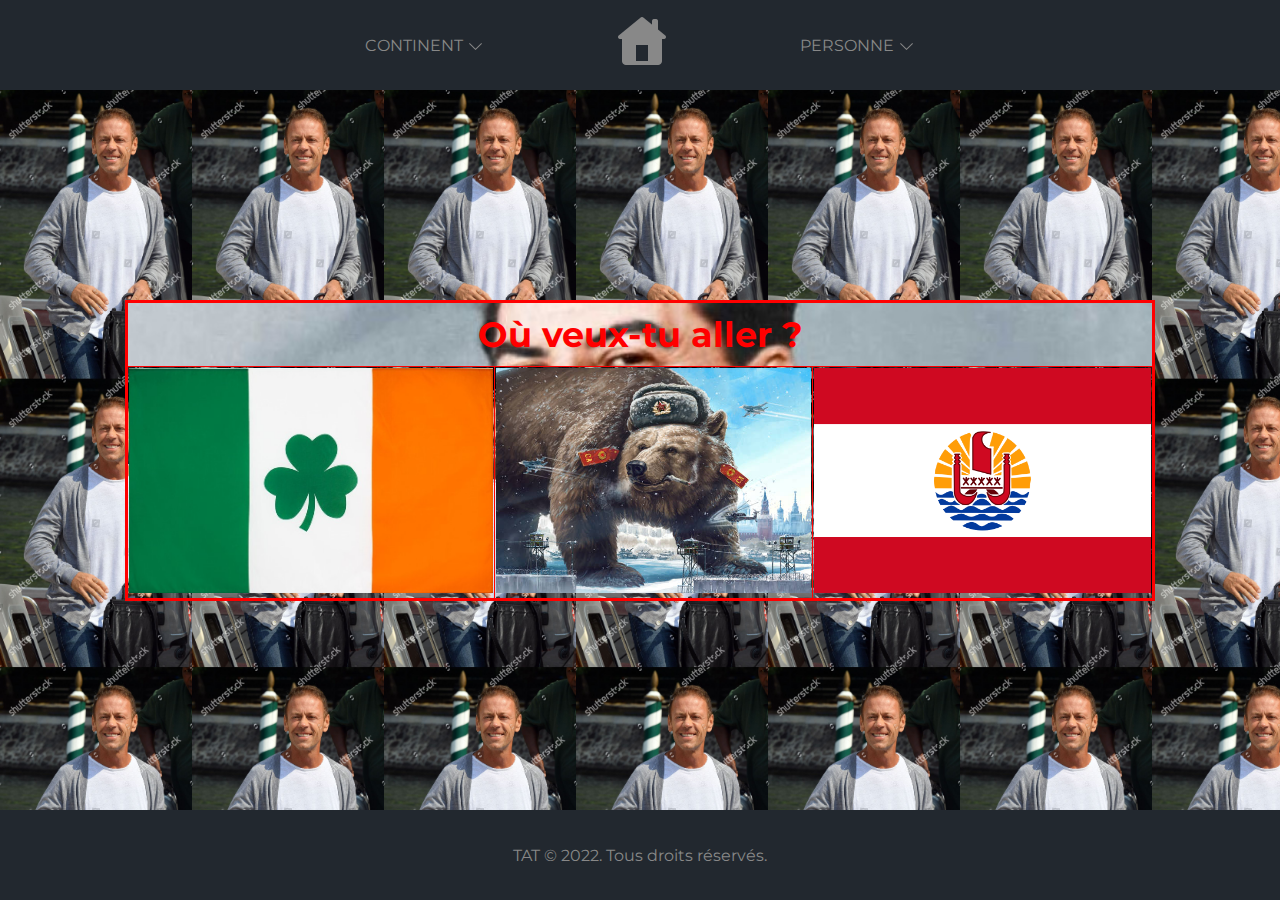
<file: media queries/index.html>
<!DOCTYPE html>
<html lang="fr">
    <head>
        <meta charset="UTF-8">
        <meta http-equiv="X-UA-Compatible" content="IE=edge">
        <meta name="viewport" content="width=device-width, initial-scale=1.0">
        <link rel="stylesheet" href="css/main.css">
        <link rel="stylesheet" href="css/style.css">
        <title>Accueil</title>
    </head>
    <body>
        <header class="header-desktop">
            <nav>
                <div>
                    <p class="deroulant">CONTINENT</p>
                    <div class="submenu submenu-personnage">
                        <ul>
                            <li onclick="window.location.href =''">Océanie</li>
                            <li onclick="window.location.href ='irlande.html'">Europe</li>
                            <li onclick="window.location.href =''">Asie</li>
                        </ul>
                    </div>
                </div>
                <div>
                    <a href="index.html"><img src="img/icone-accueil-gris.png" title="how to git push remy ?"></a>
                </div>
                <div>
                    <p class="deroulant">PERSONNE</p>
                    <div class="submenu submenu-machine">
                        <ul>
                            <li onclick="window.location.href =''">Augustin</li>
                            <li onclick="window.location.href ='irlande.html'">Theo</li>
                            <li onclick="window.location.href =''">Tom</li>
                        </ul>
                    </div>
                </div>
            </nav>
        </header>
        <header class="header-mobile">
            <nav>
                <div>
                    <a href="index.html"><img src="img/icone-accueil-gris.png" title="how to git push remy ?"></a>
                </div>
                <div>
                    <p class="deroulant">PERSONNE</p>
                    <div class="submenu submenu-machine">
                        <ul>
                            <li onclick="window.location.href =''">Augustin</li>
                            <li onclick="window.location.href ='irlande.html'">Theo</li>
                            <li onclick="window.location.href =''">Tom</li>
                        </ul>
                    </div>
                </div>
            </nav>
        </header>

        <div class="flip-card">
            <div class="flip-card-inner">    
                <div class="flip-card-front"></div>
                <div class="flip-card-back">
                    <img src="img/remy.webp">
                </div>
            </div>
        </div>

        <div class="ptdr-c-quoi">
            <p>
                T'as fini ton stage Céline ? <!-- Deso c'était trop tentant. Et en vrai c'est pas nous qu'il faut taper, c'est Milan-->
            </p>
        </div>

        <main class="flex jcc aic">
            <table class="table-desktop">
                <thead>
                    <tr>
                        <th colspan="3">Où veux-tu aller ?</th>
                    </tr>
                </thead>
                <tbody>
                    <tr>
                        <td>
                            <img onclick="window.location.href ='irlande.html'" src="img/drapeau-irlande.jpg" alt="">
                        </td>
                        <td>
                            <img onclick="window.location.href =''" src="img/drapeau-russie.jpg" alt="">
                        </td>
                        <td>
                            <img onclick="window.location.href =''" src="img/drapeau-tahiti.png" alt="">
                        </td>
                    </tr>
                </tbody>
            </table>

            <table class="table-mobile">
                <thead>
                    <tr>
                        <th colspan="1">Où veux-tu aller ?</th>
                    </tr>
                </thead>
                <tbody>
                    <tr>
                        <td class="flex jcc aic">
                            <img onclick="window.location.href ='irlande.html'" src="img/drapeau-irlande.jpg" alt="">
                        </td>
                    </tr>
                    <tr>
                        <td class="flex jcc aic">
                            <img onclick="window.location.href =''" src="img/drapeau-tahiti.png" alt="">
                        </td>
                    </tr>
                    <tr>
                        <td class="flex jcc aic">
                            <img onclick="window.location.href =''" src="img/drapeau-russie.jpg" alt="">
                        </td>
                    </tr>
                </tbody>
            </table>
        </main>

        <footer>
            <p>TAT © 2022. Tous droits réservés.</p>
        </footer>
    </body>
</html>
</file>
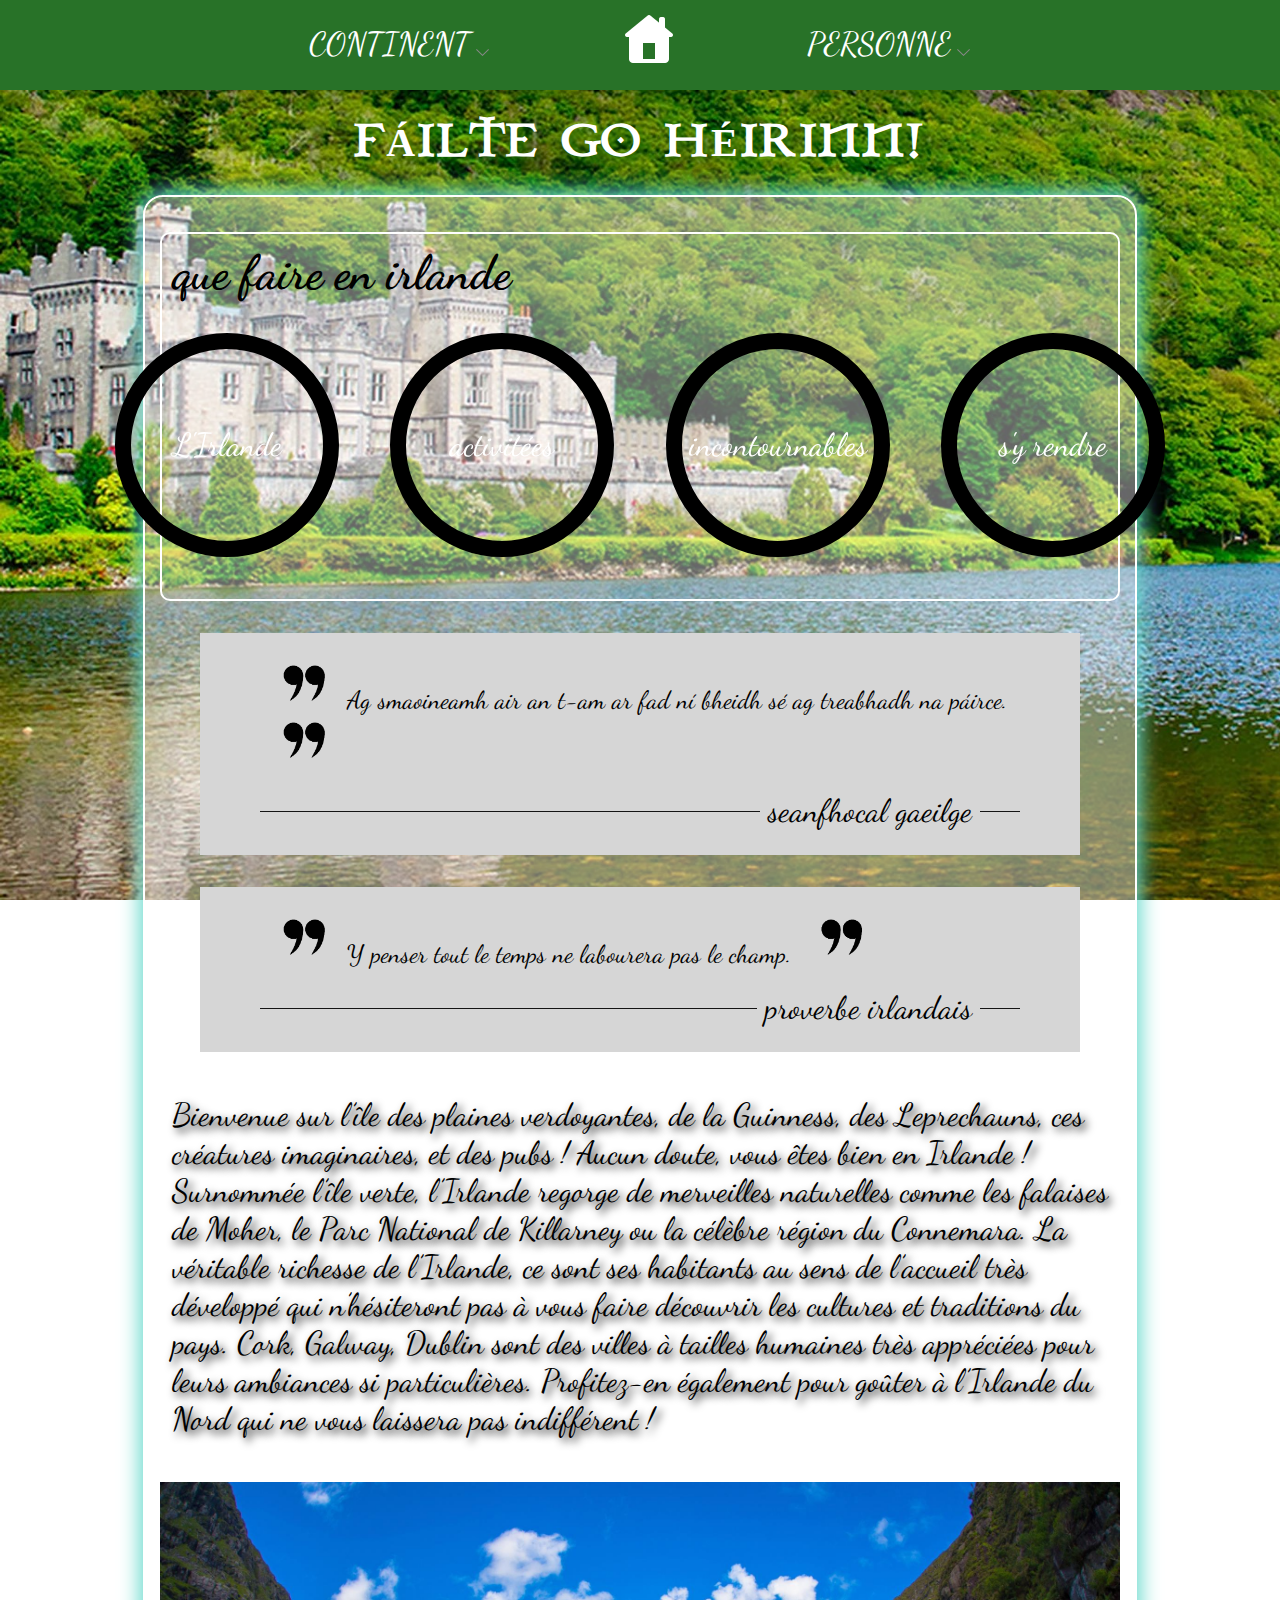
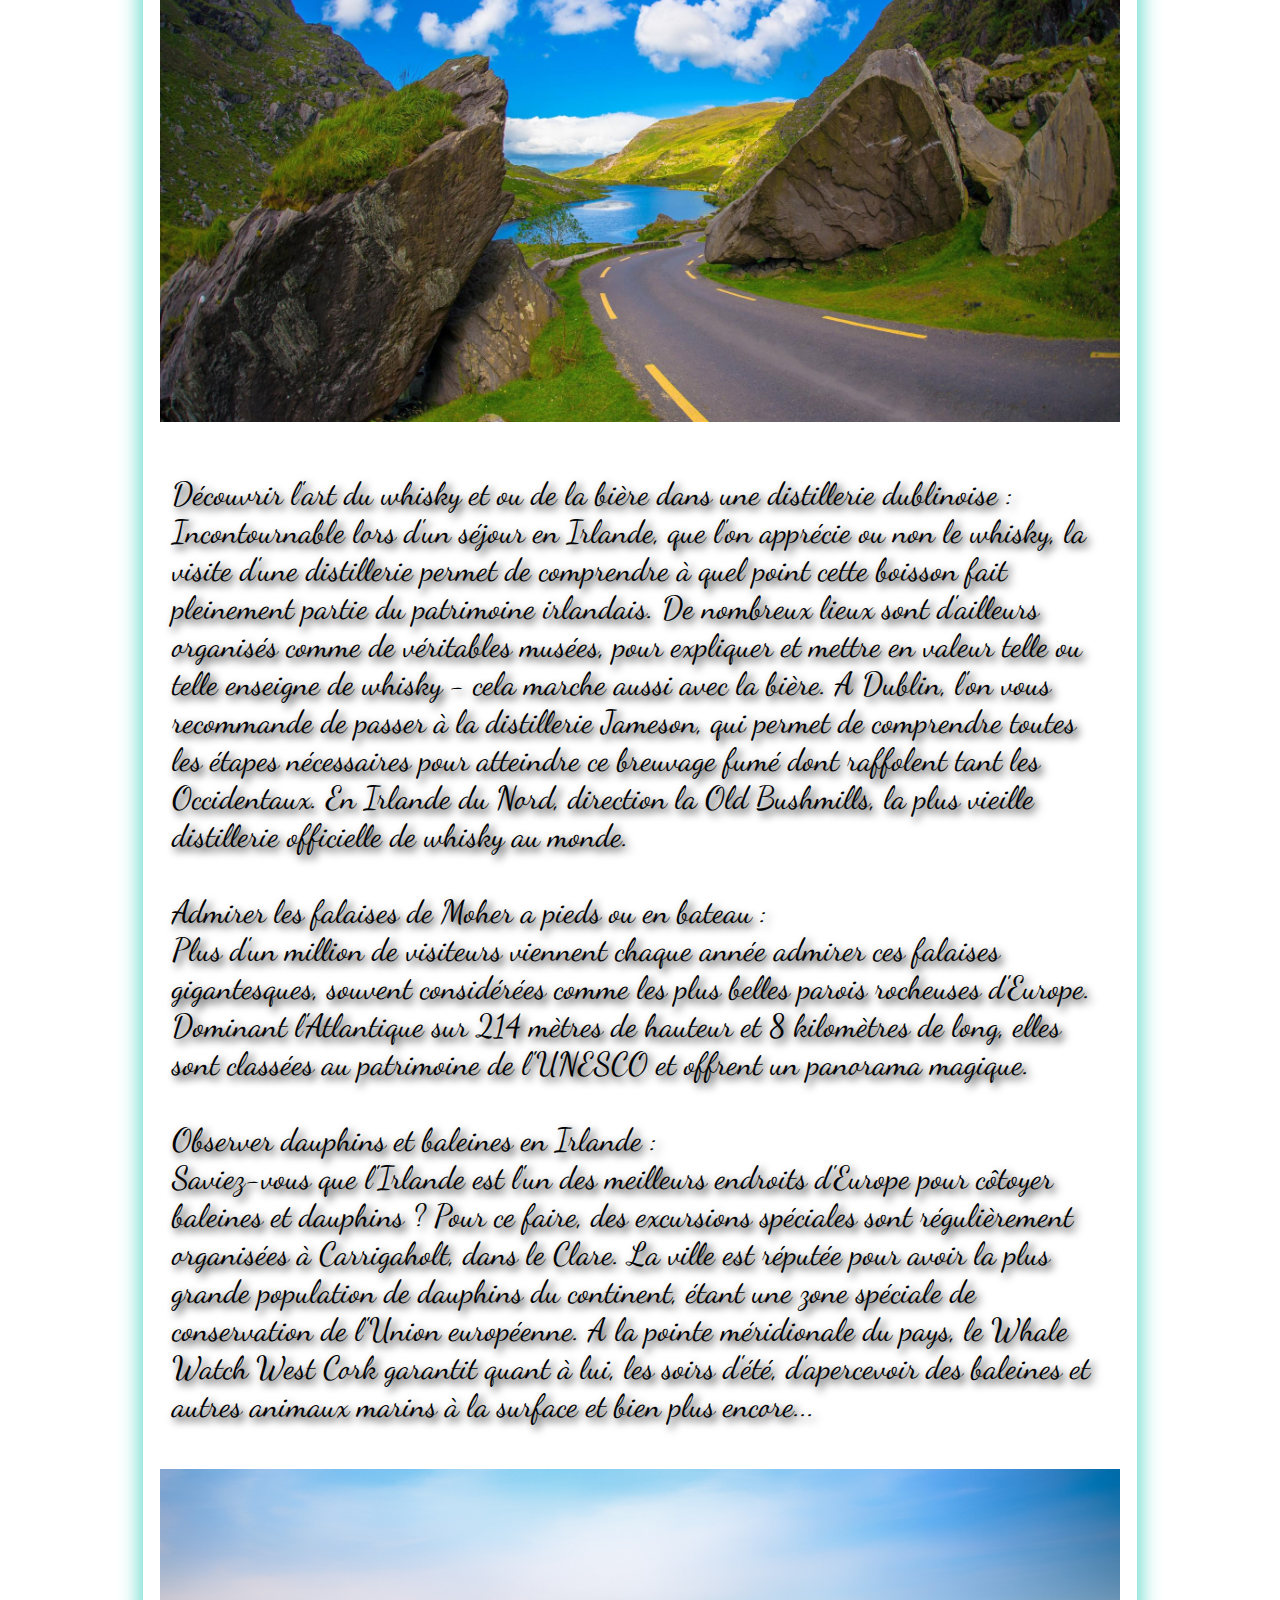
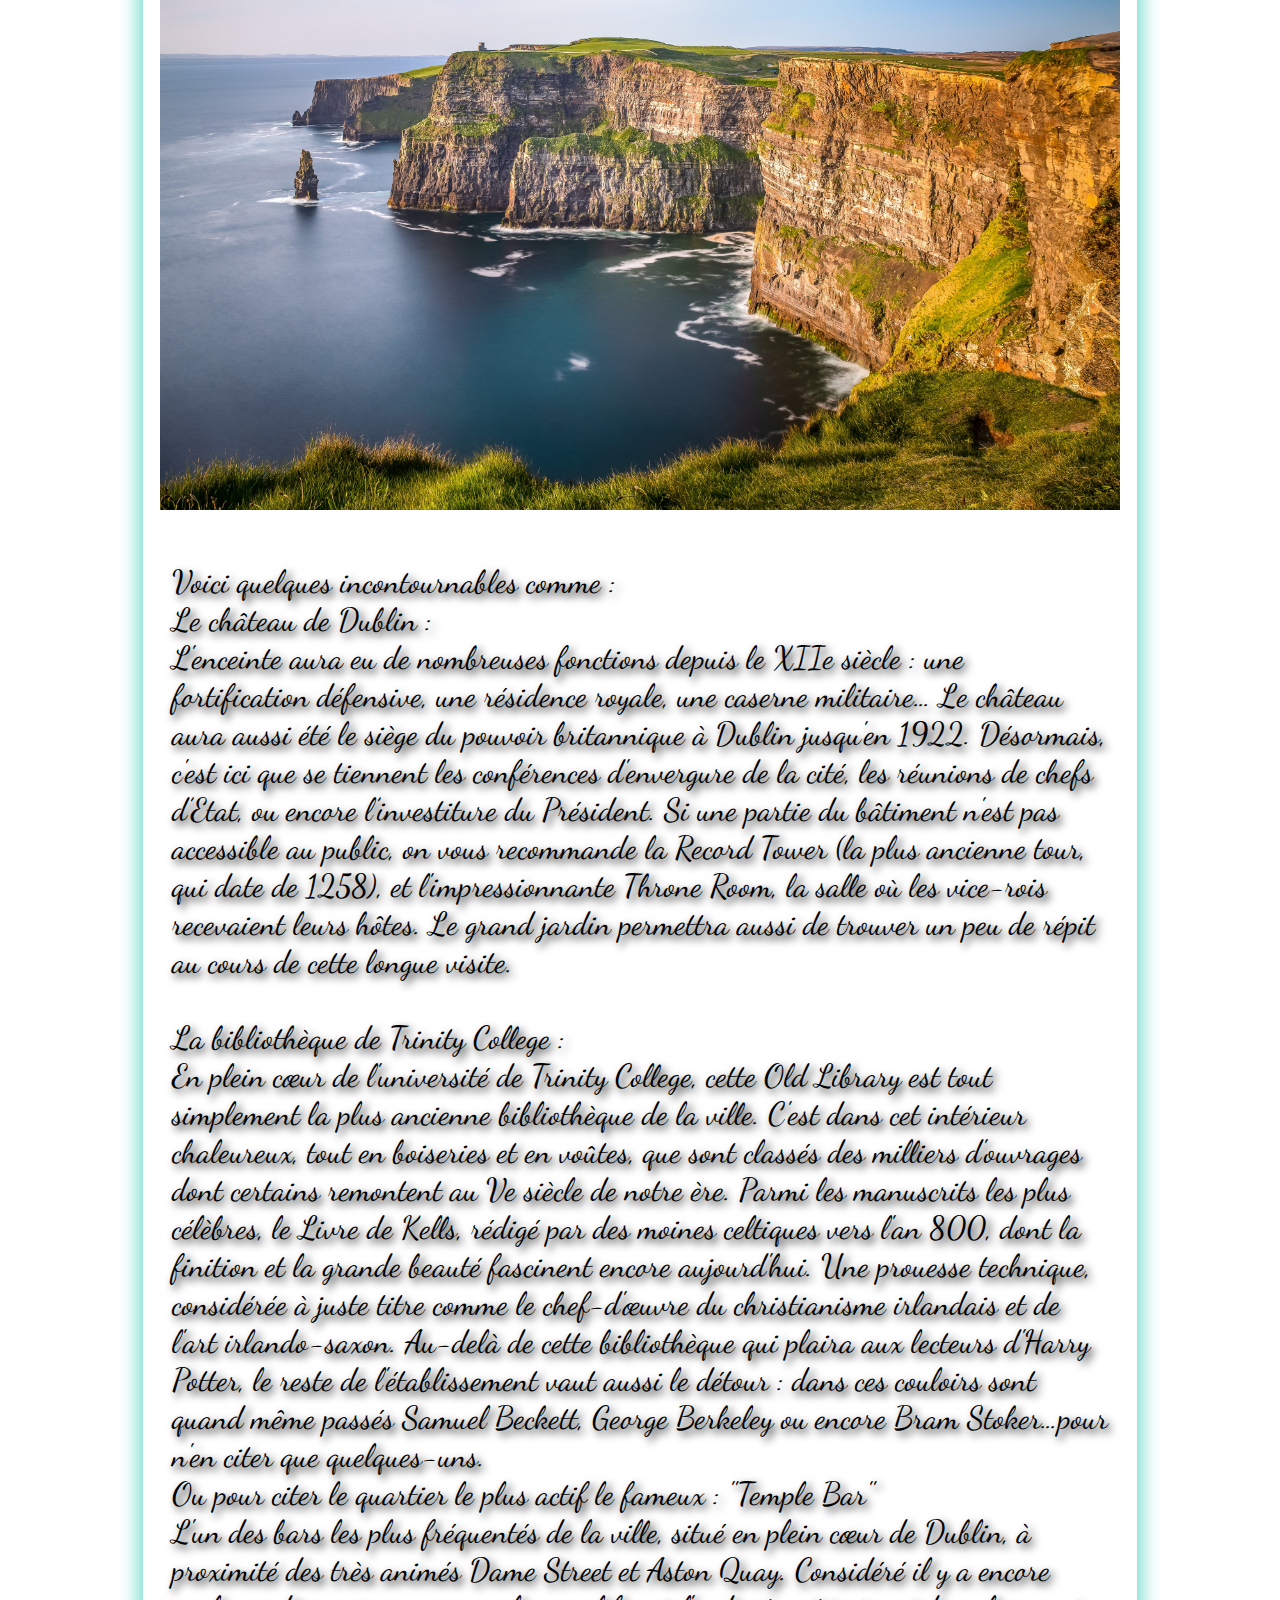
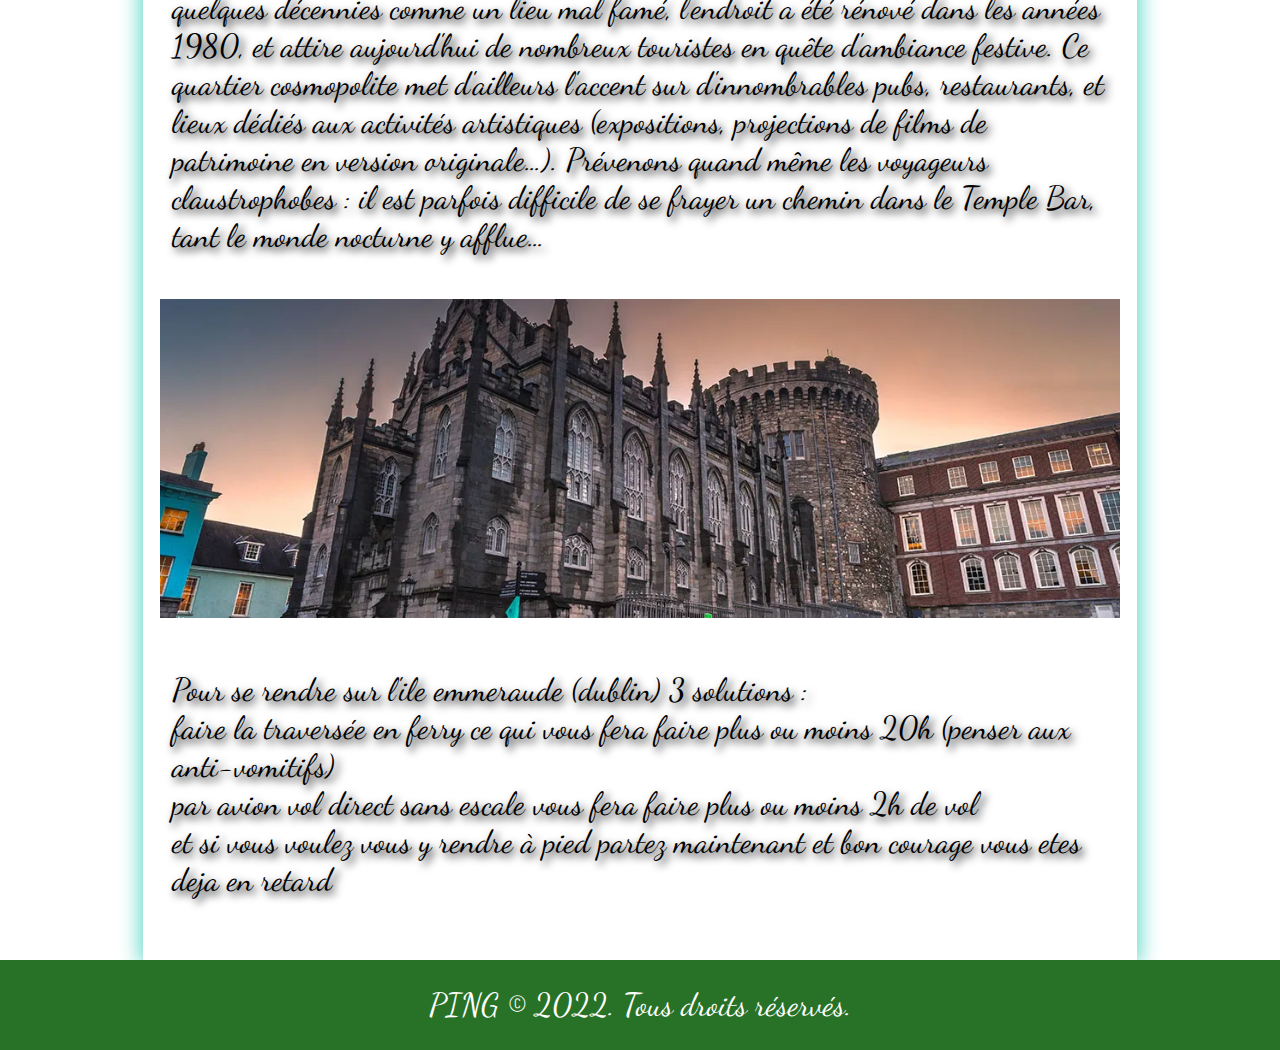
<file: media queries/irlande.html>
<!DOCTYPE html>
<html lang="fr">
    <head>
        <meta charset="UTF-8">
        <meta http-equiv="X-UA-Compatible" content="IE=edge">
        <meta name="viewport" content="width=device-width, initial-scale=1.0">
        <link rel="stylesheet" href="css/main.css">
        <link rel="stylesheet" href="css/irlande.css">
        <title>Irlande</title>
    </head>

    <body>
        <header class="header-desktop">
            <nav>
                <div>
                    <p class="deroulant">CONTINENT</p>
                    <div class="submenu submenu-personnage">
                        <ul>
                            <li onclick="window.location.href =''">Océanie</li>
                            <li onclick="window.location.href ='irlande.html'">Europe</li>
                            <li onclick="window.location.href =''">Asie</li>
                        </ul>
                    </div>
                </div>
                <div>
                    <a href="index.html"><img src="img/icone-accueil-blanc.png" title="how to git push remy ?"></a>
                </div>
                <div>
                    <p class="deroulant">PERSONNE</p>
                    <div class="submenu submenu-machine">
                        <ul>
                            <li onclick="window.location.href =''">Augustin</li>
                            <li onclick="window.location.href ='irlande.html'">Theo</li>
                            <li onclick="window.location.href =''">Tom</li>
                        </ul>
                    </div>
                </div>
            </nav>
        </header>
        <header class="header-mobile">
            <nav>
                <div>
                    <a href="index.html"><img src="img/icone-accueil-blanc.png" title="how to git push remy ?"></a>
                </div>
                <div>
                    <p class="deroulant">PERSONNE</p>
                    <div class="submenu submenu-machine">
                        <ul>
                            <li onclick="window.location.href =''">Augustin</li>
                            <li onclick="window.location.href ='irlande.html'">Theo</li>
                            <li onclick="window.location.href =''">Tom</li>
                        </ul>
                    </div>
                </div>
            </nav>
        </header>

        <div>
            <h1>Fáilte go hÉirinn!</h1>
        </div>

        <main>
            <div class="info desktop-ul">
                <h2>que faire en irlande</h2>
                <ul>
                    <li>
                        <div class="flip-card">
                            <div class="flip-card-inner">
                                <div class="flip-card-front">
                                    <a href="#irlande" id="a">L'Irlande</a>
                                </div>
                                <div class="flip-card-back">
                                    <a href="#irlande" id="a">L'Irlande</a>
                                </div>
                            </div>
                        </div>
                    </li>
                    <li>
                        <div class="flip-card">
                            <div class="flip-card-inner">
                                <div class="flip-card-front">
                                    <a href="#activitées" id="b">activitées</a>
                                </div>
                                <div class="flip-card-back">
                                    <a href="#activitées" id="b">activitées</a>
                                </div>
                            </div>
                        </div>
                    </li>
                    <li>
                        <div class="flip-card">
                            <div class="flip-card-inner">
                                <div class="flip-card-front">
                                    <a href="#incontournables" id="c">incontournables</a>
                                </div>
                                <div class="flip-card-back">
                                    <a href="#incontournables" id="c">incontournables</a>
                                </div>
                            </div>
                        </div>
                    </li>
                    <li>
                        <div class="flip-card">
                            <div class="flip-card-inner">
                                <div class="flip-card-front">
                                    <a href="#sy-rendre" id="d">s'y rendre</a>
                                </div>
                                <div class="flip-card-back">
                                    <a href="#sy-rendre" id="d">s'y rendre</a>
                                </div>
                            </div>
                        </div>
                    </li> 
                </ul>
            </div>
            <div class="mobile-ul">
                <div>
                    <a href="#irlande" id="a">L'Irlande</a>
                    <a href="#incontournables" id="c">Incon- tournables</a>
                </div>
                <div>
                    <a href="#activitées" id="b">Activitées</a>
                    <a href="#sy-rendre" id="d">S'y rendre</a>
                </div>
            </div>

            <figure>
                <blockquote>
                    <p> 
                        <img class="logo" src="img/guillemet-2.png">Ag smaoineamh air an t-am ar fad ní bheidh sé ag treabhadh na páirce. 
                        <img class="logo" src="img/guillemet-2.png">
                    </p>
                </blockquote>
                <figcaption>
                    <span>seanfhocal gaeilge</span>
                </figcaption>
            </figure>

            <figure>
                <blockquote>
                    <p>
                        <img class="logo" src="img/guillemet-2.png">Y penser tout le temps ne labourera pas le champ. 
                        <img class="logo" src="img/guillemet-2.png">
                    </p>
                </blockquote>
                <figcaption>
                    <span>proverbe irlandais</span>
                </figcaption>
            </figure>


            <p class="p" id="irlande"> 
                Bienvenue sur l’île des plaines verdoyantes, de la Guinness, des Leprechauns, ces créatures imaginaires, et des pubs ! 
                Aucun doute, vous êtes bien en Irlande ! Surnommée l’île verte, l’Irlande regorge de merveilles naturelles comme les 
                falaises de Moher, le Parc National de Killarney ou la célèbre région du Connemara. La véritable richesse de l’Irlande, 
                ce sont ses habitants au sens de l’accueil très développé qui n’hésiteront pas à vous faire découvrir les cultures et 
                traditions du pays. Cork, Galway, Dublin sont des villes à tailles humaines très appréciées pour leurs ambiances si 
                particulières. Profitez-en également pour goûter à l’Irlande du Nord qui ne vous laissera pas indifférent !
            </p>

            <img src="img/Killarney.jpg" alt="">

            <p class="p"  id="activitées">
                Découvrir l'art du whisky et ou de la bière dans une distillerie dublinoise : <br>
                Incontournable lors d'un séjour en Irlande, que l'on apprécie ou non le whisky, la visite d'une distillerie permet de 
                comprendre à quel point   cette boisson fait pleinement partie du patrimoine irlandais. De nombreux lieux sont d'ailleurs 
                organisés comme de véritables musées, pour expliquer et mettre en valeur telle ou telle enseigne de whisky - cela marche 
                aussi avec la bière. A Dublin, l'on vous recommande de passer à la distillerie Jameson, qui permet de comprendre toutes 
                les étapes nécessaires pour atteindre ce breuvage fumé dont raffolent tant les Occidentaux. En Irlande du Nord, direction 
                la Old Bushmills, la plus vieille distillerie officielle de whisky au monde.<br><br>

                Admirer les falaises de Moher a pieds ou en bateau : <br>
                Plus d'un million de visiteurs viennent chaque année admirer ces falaises gigantesques, souvent considérées comme les plus 
                belles parois rocheuses d'Europe. Dominant l'Atlantique sur 214 mètres de hauteur et 8 kilomètres de long, elles sont 
                classées au patrimoine de l'UNESCO et offrent un panorama magique.<br><br>
   
                Observer dauphins et baleines en Irlande :<br>
                Saviez-vous que l'Irlande est l'un des meilleurs endroits d'Europe pour côtoyer baleines et dauphins ? Pour ce faire, des 
                excursions spéciales sont régulièrement organisées à Carrigaholt, dans le Clare. La ville est réputée pour avoir la plus 
                grande population de dauphins du continent, étant une zone spéciale de conservation de l'Union européenne. A la pointe 
                méridionale du pays, le Whale Watch West Cork garantit quant à lui, les soirs d'été, d'apercevoir des baleines et autres 
                animaux marins à la surface et <span class="bold"></span> bien plus encore...
            </p>
            
            <img src="img/falaises-moher.jpg" alt="">

            <p class="p" id="incontournables">
                Voici quelques incontournables comme : <br>   
                Le château de Dublin : <br>
                L'enceinte aura eu de nombreuses fonctions depuis le XIIe siècle : une fortification défensive, une résidence royale, une 
                caserne militaire… Le château aura aussi été le siège du pouvoir britannique à Dublin jusqu'en 1922. Désormais, c'est ici 
                que se tiennent les conférences d'envergure de la cité, les réunions de chefs d’Etat, ou encore l’investiture du Président. 
                Si une partie du bâtiment n'est pas accessible au public, on vous recommande la Record Tower (la plus ancienne tour, qui 
                date de 1258), et l'impressionnante Throne Room, la salle où les vice-rois recevaient leurs hôtes. Le grand jardin permettra 
                aussi de trouver un peu de répit au cours de cette longue visite. <br><br>

                La bibliothèque de Trinity College : <br>
                En plein cœur de l'université de Trinity College, cette Old Library est tout simplement la plus ancienne bibliothèque de 
                la ville. C'est dans cet intérieur chaleureux, tout en boiseries et en voûtes, que sont classés des milliers d'ouvrages 
                dont certains remontent au Ve siècle de notre ère. Parmi les manuscrits les plus célèbres, le Livre de Kells, rédigé 
                par des moines celtiques vers l'an 800, dont la finition et la grande beauté fascinent encore aujourd'hui. Une prouesse 
                technique, considérée à juste titre comme le chef-d'œuvre du christianisme irlandais et de l'art irlando-saxon. Au-delà 
                de cette bibliothèque qui plaira aux lecteurs d'Harry Potter, le reste de l'établissement vaut aussi le détour : dans 
                ces couloirs sont quand même passés Samuel Beckett, George Berkeley ou encore Bram Stoker…pour n'en citer que quelques-uns.<br>
                Ou pour citer le quartier le plus actif le fameux : "Temple Bar"<br>
                L'un des bars les plus fréquentés de la ville, situé en plein cœur de Dublin, à proximité des très animés Dame Street et 
                Aston Quay. Considéré il y a encore quelques décennies comme un lieu mal famé, l'endroit a été rénové dans les années 1980, 
                et attire aujourd'hui de nombreux touristes en quête d'ambiance festive. Ce quartier cosmopolite met d'ailleurs l'accent 
                sur d'innombrables pubs, restaurants, et lieux dédiés aux activités artistiques (expositions, projections de films de 
                patrimoine en version originale…). Prévenons quand même les voyageurs claustrophobes : il est parfois difficile de se 
                frayer un chemin dans le Temple Bar, tant le monde nocturne y afflue…
            </p>

            <img src="img/dublin-castle.png" alt="">

            <p class="p" id="sy-rendre">
                Pour se rendre sur l'ile emmeraude (dublin) 3 solutions : <br>
                faire la traversée en ferry ce qui vous fera faire plus ou moins 20h (penser aux anti-vomitifs)<br>
                par avion vol direct sans escale vous fera faire plus ou moins 2h de vol <br>
                et si vous voulez vous y rendre à pied partez maintenant et bon courage vous etes deja en retard   
            </p>
        </main>

        <footer>
            <p>PING © 2022. Tous droits réservés.</p>
        </footer>
    </body> 
</html>
</file>
<file: media queries/css/main.css>
/****************************HEADER************************/
header{
    margin: 0;
    padding: 0;
    height: 10vh;
    z-index: 2;
    display: flex;
    justify-content: center;
    box-shadow: 0px 4px 8px rgb(0 0 0/10%), 0px 12px 18px rgb(0 0 0/10%);
}
.header-mobile{
    display: none;
}
nav{
    gap: 10vw;
    display: flex;
    justify-content: center;
}
nav > div{
    height: 100%;
    cursor: pointer;
    display: flex;
    align-items: center; 
}

nav div:hover .submenu{
    display: inline-block;
    z-index: 99999 !important;
}
.submenu{
    display: none;
    position: absolute;
    top: 10vh;
}
.submenu li{
    padding: 20px;
}
.deroulant::after{
    content: url(../img/flêche_developper_after.png);
    padding-left: 5px;
    vertical-align: -18%;
}
.deroulant{
    padding-top: 5px;
}
.submenu ul{
    list-style: none;
    padding: 0;
}
/****************************FOOTER************************/
footer{
    height: 10vh;
    display: flex;
    justify-content: center;
    align-items: center;
}


/****************************MEDIA QUERIES***************************/
@media screen and (max-width: 710px){
    header{
        height: 7vh;
    }
    .header-desktop{
        display: none;
    }
    .header-mobile{
        display: flex;
    }
    .header-mobile div a img{
        width: 35px;
    }
    .submenu{
        top: 7vh;
    }
    footer{
        height: 7vh;
    }
    footer p{
        font-size: 1.2rem;
    }
}
</file>
<file: media queries/css/style.css>
@import url(framework.css);
/****************************HEADER************************/
header{
    background-color: #22282F;
    color: #888;
}
.submenu{
    background-color: #2A313C;
    border-top: #67D4C1 2px solid;
}

/****************************MAIN************************/
main{
    background-image: url(../img/rocco.jpg);
    background-repeat: repeat;
    background-size: 15vw;
    height: 80vh;
}
.flip-card {
    position: absolute;
    top: 14vh;
    left: 7vw;
    background-color: transparent;
    height: 50px;
    width: 50px;
    perspective: 1000px;
    
}

.flip-card-inner {
    position: relative;
    width: 100%;
    height: 100%;
    text-align: center;
    transition: transform 0.2s;
    transform-style: preserve-3d;
}

.flip-card:hover .flip-card-inner {
    transform: rotateY(180deg);
}


.flip-card-front, .flip-card-back {
    position: absolute;
    width: 100%;
    height: 100%;
    -webkit-backface-visibility: hidden; 
    backface-visibility: hidden;
}

.flip-card-back {
    transform: rotateY(180deg); 
}
.flip-card-back img{
    border-radius: 100px;
}

.ptdr-c-quoi{
    position: absolute;
    top: 28%;
    right: 13.4%;
    height: 35px;
    width: 50px;
    color: transparent;
    cursor: default;
}
.ptdr-c-quoi p{
    font-size: 9px;
}
.ptdr-c-quoi:hover{
    color: black;
}

table{
    border: 3px solid red;
    border-collapse: collapse;
}
tr th{
    padding: 10px 0;
}
thead{
    background-image: url(../img/bandeau-titre-tab.jpg);
    background-size: 100%;
    background-repeat: no-repeat;
    font-size: 35px;
    color: red;
}
td{
    border: 1px solid red;
    height: 25vh;
    text-align: center;
}
tbody img{
    height: 100%;
    width: 100%;
    transition: all .3s ease-in-out;
    cursor: pointer;
}
tbody img:hover{
    transform: scale(1.2);
}

.table-mobile{
    display: none;
}

/****************************FOOTER************************/
footer{
    background-color: #22282F;
    color: #888;
}


/****************************MEDIA QUERIES***************************/
@media screen and (max-width: 710px){
    .table-desktop{
        display: none;
    }
    .table-mobile{
        display: table;
    }
    thead{
        background-image: url(../img/bandeau-titre-tab-2.jpg);
        font-size: 30px;
    }
    td{
        height: 20vh;
        padding: 0;
    }
    main{
        height: 86vh;
    }
}
</file>
<file: media queries/css/irlande.css>
header{
    background-color: rgb(40, 114, 40);
    color: white;
}
.submenu{
    background-color: rgb(40, 114, 40);
    border-top: #67A7CF 2px solid;
}
footer{
    background-color: rgb(40, 114, 40);
    color: white;
}

body {
    font-family: '1';
    font-size: 2rem;
    background: url(../img/fond.jpeg);
    background-attachment: fixed;
    background-size: cover;
    margin: 0;
    padding: 0;
  }
  a{
    text-decoration: none; color: #ffffff;
  }
  
  h1 {
    text-transform: uppercase;
    letter-spacing: 3px;
    text-align: center;
  
    font-size: 2.5rem;
    text-shadow: 3px 3px 8px #116302;
    color: #ffffff;
    font-family: "2";
  }
  .bold{
    font-weight: bold;
  }
  
  main {
    min-height: 500px;
    width: 75%;
    background: rgba(255, 255, 255, 0.4);
    margin: 0 auto;
    border: 2px solid rgb(255, 255, 255);
    border-radius: 20px 20px 0 0;
    box-shadow: 0px 0px 20px 4px #6adacd;
    padding: 15px;
  }
  
  h2 {
    margin: 0;
  }
  
  .info {
    border: 2px solid rgb(255, 255, 255);
    border-radius: 10px;
    padding: 10px;
    margin-top: 20px;
    min-height: 150px;
  }
  .mobile-ul{
    display: none;
  }
  
  
  .info ul {
    padding: 0;
    display: flex;
    justify-content: center;
    gap: 4vw;
    list-style: none;
  }
  .info a {
    text-align : center;
    padding : 1em;
    border : 0.5em solid black;
    width  : 4em;
    height : 4em;
    border-radius: 100%;
    overflow: hidden;
    display: flex;
    justify-content: center;
    align-items: center;
  }
  .flip-card {
      background-color: transparent;
      perspective: 1000px;
  }
  
  .flip-card-inner {
    text-align: center;
    transition: transform 1s;
    transform-style: preserve-3d;
  }
  
  .flip-card:hover .flip-card-inner {
    transform: rotateY(540deg);
  }
  .flip-card:hover .flip-card-back {
      position: absolute;
      top: 0;
      left: 0;
  }
  
  .flip-card-front, .flip-card-back {
    -webkit-backface-visibility: hidden; 
    backface-visibility: hidden;
  }
  .flip-card-back {
      transform: rotateY(180deg);
      position: absolute;
      top: 0;
      left: 0;
  }
  .flip-card-back #a{
    background-image: url(../img/Ireland_regions.png);
    background-size: cover;
    color: black;
  }
  .flip-card-back #b{
    background-image: url(../img/titanic.jpg);
    background-size: cover;
    color: white;
  }
  .flip-card-back #c{
    background-image: url(../img/temple.jpg);
    background-size: cover;
    color: white;
  }
  .flip-card-back #d{
    background-image: url(../img/aer.jpg);
    background-size: cover;
    color: black;
  }
  
  
  
  .grid-container {
    display: grid;
    grid-template-columns: 30% 70%;
  }
  
  .grid img {
    width: 80%;
    margin: 20px auto;
    display: block;
  }
  
  .autre {
    border: 2px solid rgb(255, 255, 255);
    border-radius: 10px;
    padding: 10px;
    margin-top: 20px;
    min-height: 150px;
  }
  .autre ul {
  
    padding: 0;
    display: flex;
    justify-content: space-around;
  }
  
    justify-content: center;
  }
  
  #a:hover {
    background-image: url(../img/Ireland_regions.png);
    background-size: cover;
    color: black;
  
  } 
  
  #b:hover {
    background-image: url(../img/titanic.jpg);
      background-size: cover;
  
  }
  #c:hover {
    background-image: url(../img/temple.jpg);
    background-size: cover;
  }
  #d:hover {
    background-image: url(../img/aer.jpg);
    background-size: cover;
  }
  
  figure {
    background: #d6d6d6;
    padding: 25px 60px;
  }
  blockquote {
    position: relative;
    font-size: 25px;
    margin: 0 0 20px;
  }
  blockquote p {
    margin: 0;
  }
  blockquote:before {
    position: absolute;
    top: 0;
    left: -45px;
   font-size: 30px;
    color: #999;
  }
  .logo {
    height: 50px;
  
  
  }
  figcaption {
    position: relative;
    text-align: right;
  }
  figcaption:after {
    content: "";
    display: block;
    position: absolute;
    top: 50%;
    left: 0;
    width: 100%;
    height: 1px;
    background: #141414;
  }
  figcaption span {
    display: inline-block;
    position: relative;
    margin-right: 40px;
    padding: 0 8px;
    background: #d6d6d6;
    z-index: 1;
  }
  main > img{
    width: 100%;
  }
  .p{
    border: 2px solid rgb(255, 255, 255);
    border-radius: 10px;
    padding: 10px;
    min-height: 150px;
    color: black;
    text-shadow: 4px 4px 8px #000000;
  }
  @font-face {
    font-family: "1";
    src: url(../font/DancingScript-VariableFont_wght.ttf);
  }
  @font-face {
    font-family: "2";
    src: url(../font/CELTG___.TTF);
  }
  
  @media screen and (max-width: 500px){
    .desktop-ul{
      display: none;
    }
    .mobile-ul{
      display: flex;
      justify-content: center;
      gap: 10px;
    }

    figure{
      padding: 10px 20px;
      margin: 15px;
    }
    .p{
      font-size: 1.6rem;
    }
    .mobile-ul a{
      text-align : center;
      padding : 1em;
      border : 0.3em solid black;
      width  : 1.8em;
      height : 1.8em;
      border-radius: 100%;
      overflow: hidden;
      display: flex;
      justify-content: center;
      align-items: center;
      color: black;
    }
    .mobile-ul > div{
      display: flex;
      flex-direction: column;
      gap: 10px;
    }

    .mobile-ul div #a{
      background-image: url(../img/Ireland_regions.png);
      background-size: cover;
      color: black;
    }
    .mobile-ul div #b{
      background-image: url(../img/titanic.jpg);
      background-size: cover;
      color: white;
    }
    .mobile-ul div #c{
      background-image: url(../img/temple.jpg);
      background-size: cover;
      color: white;
    }
    .mobile-ul div #d{
      background-image: url(../img/aer.jpg);
      background-size: cover;
      color: black;
    }
  }
</file>
